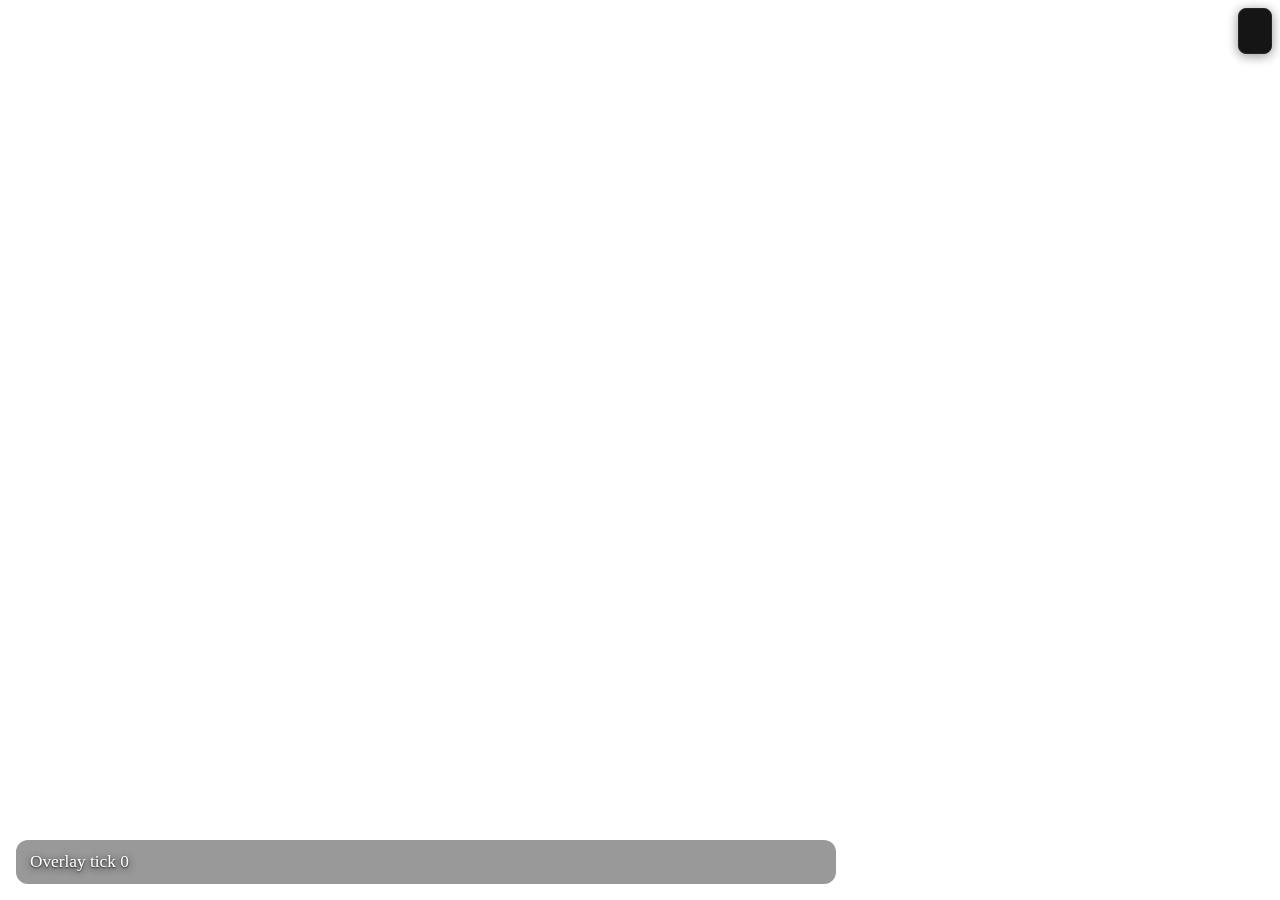
<file: src-tauri/src/index.html>
<!DOCTYPE html>
<html>
  <head>
    <meta charset="UTF-8" />
    <title>Overlay</title>
    <link rel="stylesheet" href="style.css" />
  </head>
  <body>
    <div id="drag-handle" aria-label="Drag overlay" title="Drag overlay"></div>
    <div id="overlay">Overlay tick 0</div>
    <script type="module" src="main.js"></script>
  </body>
</html>
</file>
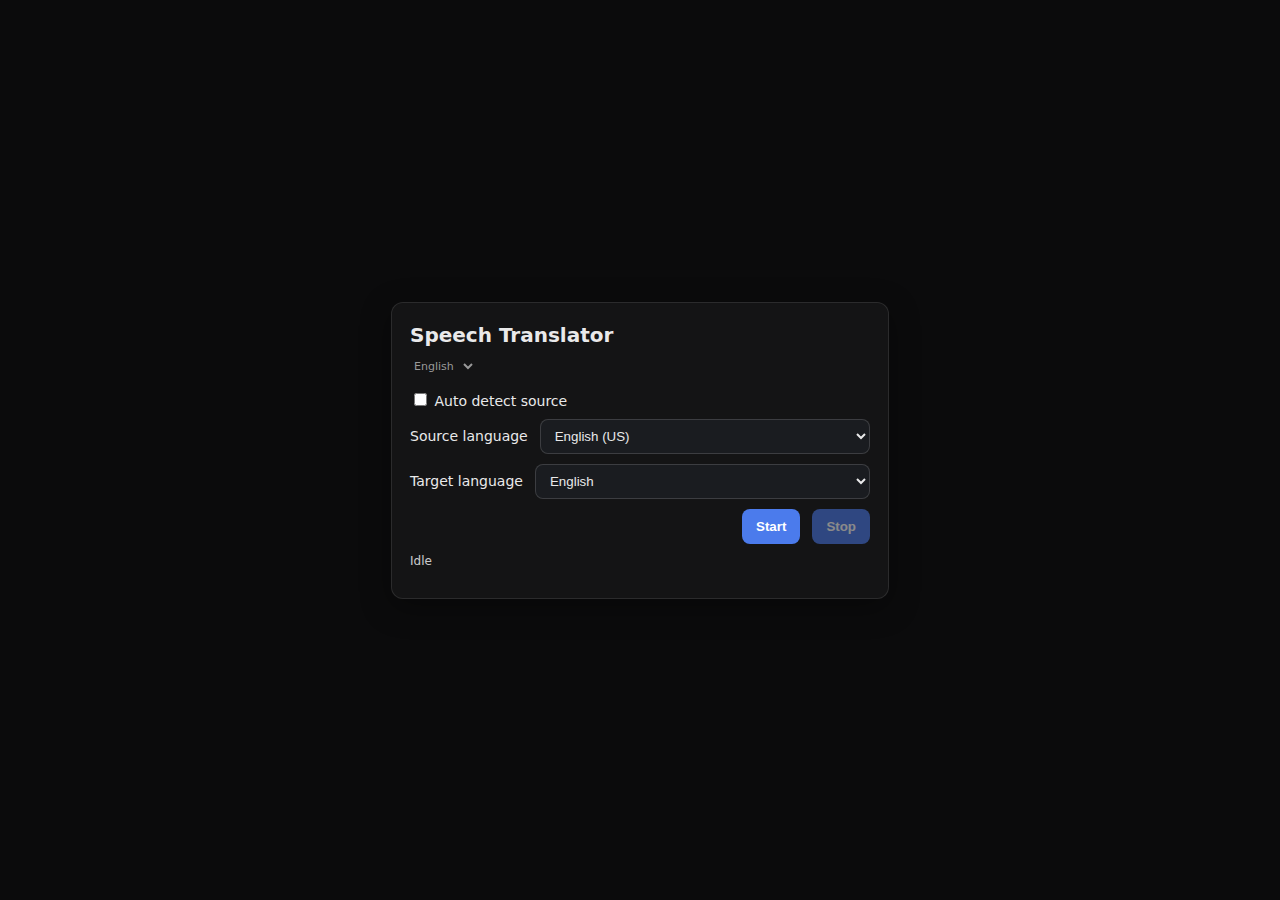
<file: src-tauri/src/launcher.html>
<!DOCTYPE html>
<html>
  <head>
    <meta charset="UTF-8" />
    <title>Speech Translator</title>
    <link rel="stylesheet" href="launcher.css" />
  </head>
  <body>
    <div class="panel">
      <h1>Speech Translator</h1>
      <div class="ui-lang-row">
        <select id="uiLang" class="ui-lang-select">
          <option value="en">English</option>
          <option value="es">Español</option>
          <option value="fr">Français</option>
          <option value="de">Deutsch</option>
          <option value="hi">हिन्दी</option>
          <option value="zh">中文</option>
        </select>
      </div>
      <div class="row">
        <label><input type="checkbox" id="autoDetect" /> Auto detect source</label>
      </div>
      <div class="row">
        <label>Source language</label>
        <select id="fromLang" disabled>
          <option value="en-US">English (US)</option>
          <option value="en-GB">English (UK)</option>
          <option value="hi-IN">Hindi (India)</option>
          <option value="fr-FR">French (France)</option>
          <option value="fr-CA">French (Canada)</option>
          <option value="es-ES">Spanish (Spain)</option>
          <option value="es-MX">Spanish (Mexico)</option>
          <option value="de-DE">German (Germany)</option>
          <option value="it-IT">Italian (Italy)</option>
          <option value="pt-BR">Portuguese (Brazil)</option>
          <option value="pt-PT">Portuguese (Portugal)</option>
          <option value="ru-RU">Russian</option>
          <option value="ja-JP">Japanese</option>
          <option value="ko-KR">Korean</option>
          <option value="zh-CN">Chinese (Mandarin, Simplified)</option>
          <option value="zh-TW">Chinese (Traditional)</option>
          <option value="ar-SA">Arabic (Saudi Arabia)</option>
          <option value="tr-TR">Turkish</option>
          <option value="nl-NL">Dutch</option>
          <option value="sv-SE">Swedish</option>
          <option value="pl-PL">Polish</option>
          <option value="ta-IN">Tamil</option>
          <option value="te-IN">Telugu</option>
          <option value="mr-IN">Marathi</option>
          <option value="bn-IN">Bengali (India)</option>
          <option value="gu-IN">Gujarati</option>
        </select>
      </div>
      <div class="row">
        <label>Target language</label>
        <select id="toLang">
          <option value="en">English</option>
          <option value="hi">Hindi</option>
          <option value="fr">French</option>
          <option value="es">Spanish</option>
          <option value="de">German</option>
          <option value="it">Italian</option>
          <option value="pt">Portuguese</option>
          <option value="ru">Russian</option>
          <option value="ja">Japanese</option>
          <option value="ko">Korean</option>
          <option value="zh-Hans">Chinese (Simplified)</option>
          <option value="zh-Hant">Chinese (Traditional)</option>
          <option value="ar">Arabic</option>
          <option value="tr">Turkish</option>
          <option value="nl">Dutch</option>
          <option value="sv">Swedish</option>
          <option value="pl">Polish</option>
          <option value="ta">Tamil</option>
          <option value="te">Telugu</option>
          <option value="mr">Marathi</option>
          <option value="bn">Bengali</option>
          <option value="gu">Gujarati</option>
        </select>
      </div>
      <div class="row actions">
        <button id="startBtn">Start</button>
        <button id="stopBtn" disabled>Stop</button>
      </div>
      <div class="row status" id="status">Idle</div>
    </div>
    <script type="module" src="launcher.js"></script>
  </body>
  </html>
</file>
<file: src-tauri/src/style.css>
html, body {
    margin: 0;
    background: transparent; /* Let desktop apps show through */
  }
  #drag-handle {
    /* Floating 2x3 dot grip aligned to overlay left edge */
    position: fixed;
  left: auto;
  right: 8px; /* JS will set exact position, overridden by JS */
    top: 8px;  /* JS will set exact position */
    width: 32px;
    height: 44px;
    border-radius: 8px;
    -webkit-app-region: drag;
    app-region: drag;
    cursor: move;
    display: flex;
    align-items: center;
    justify-content: center;
    opacity: 0.98;
    transition: opacity 120ms ease;
    z-index: 3000; /* above overlay */
    pointer-events: auto; /* grab is clickable */
  background: #111; /* solid dark black for visibility */
  border: 1.5px solid #222;
  box-shadow: 0 2px 12px 0 rgba(0,0,0,0.45);
  }
  #drag-handle::before { content: none; }
  #drag-handle .grip-dots { display: grid; grid-template-columns: repeat(2, 7px); grid-auto-rows: 7px; gap: 6px 7px; }
  #drag-handle .grip-dots .dot { width: 7px; height: 7px; border-radius: 50%; background: #cfcfcf; box-shadow: 0 1px 0 rgba(0,0,0,0.4); }
  #drag-handle:hover { opacity: 1; }
  
    /* Optional: left-side grip variant */
    #drag-handle.left { right: auto; left: 6px; }
  #overlay {
    background: rgba(0, 0, 0, 0.4);
    color: white;
    padding: 12px 14px;
    border-radius: 12px;
    font-size: 1.08rem;
    box-shadow: none;
    backdrop-filter: blur(8px);
    -webkit-backdrop-filter: blur(8px);
    text-shadow: 0 2px 10px rgba(0, 0, 0, 0.9), 0 1px 2px rgba(0, 0, 0, 0.75);
    user-select: none;
  pointer-events: none; /* return overlay to click-through */
    position: fixed;
    left: 16px;
    bottom: 16px;
    z-index: 1000;
    width: 820px;
    box-sizing: border-box;
    display: flex;
    flex-direction: column;
    gap: 6px;
    overflow: hidden;
  }

  /* Row styling: two-line clamp each, fixed width */
  .overlay-row {
    max-width: 56ch;
    overflow: hidden;
    white-space: nowrap;
    text-overflow: ellipsis;
    line-height: 1.35em;
    height: 1.35em; /* single line */
  }
  .overlay-history { opacity: 0.85; }
  .overlay-live { font-weight: 700; }

  /* Fixed 4-row stack height cap (4 rows x 1 line each + gaps) handled by window size */
  /* Reveal the drag handle when the overlay area is hovered */
  /* Keep handle visible on hover */
  body:hover #overlay #drag-handle { opacity: 1; }
</file>
<file: src-tauri/src/launcher.css>
html, body { height: 100%; margin: 0; font-family: system-ui, -apple-system, Segoe UI, Roboto, Ubuntu, Cantarell, 'Helvetica Neue', Arial, 'Noto Sans', 'Liberation Sans', sans-serif; }
body { background: #0b0b0c; color: #e9e9ea; display: grid; place-items: center; }
.panel { width: 460px; background: rgba(255,255,255,0.04); border: 1px solid rgba(255,255,255,0.1); border-radius: 12px; padding: 20px 18px; box-shadow: 0 8px 30px rgba(0,0,0,0.35); }
h1 { font-size: 20px; margin: 0 0 16px; }
.row { display: flex; align-items: center; gap: 12px; margin: 10px 0; }
label { font-size: 14px; }
select { flex: 1; padding: 8px 10px; border-radius: 8px; border: 1px solid rgba(255,255,255,0.15); background: #1a1c20; color: #e9e9ea; }
select:focus { outline: 2px solid #4b7bec; outline-offset: 0; }
select option { background: #1a1c20; color: #e9e9ea; }
button { padding: 10px 14px; border-radius: 8px; border: none; background: #4b7bec; color: #fff; font-weight: 600; cursor: pointer; }
button:disabled { opacity: 0.5; cursor: not-allowed; }
.actions { justify-content: flex-end; }
.status { font-size: 12px; opacity: 0.85; }
.ui-lang-row { margin: -8px 0 16px 0; }
.ui-lang-select { 
  background: transparent; 
  border: none; 
  color: #999; 
  font-size: 11px; 
  padding: 0; 
  outline: none; 
  cursor: pointer;
  font-family: inherit;
}
.ui-lang-select option { background: #1a1c20; color: #e9e9ea; }
</file>
